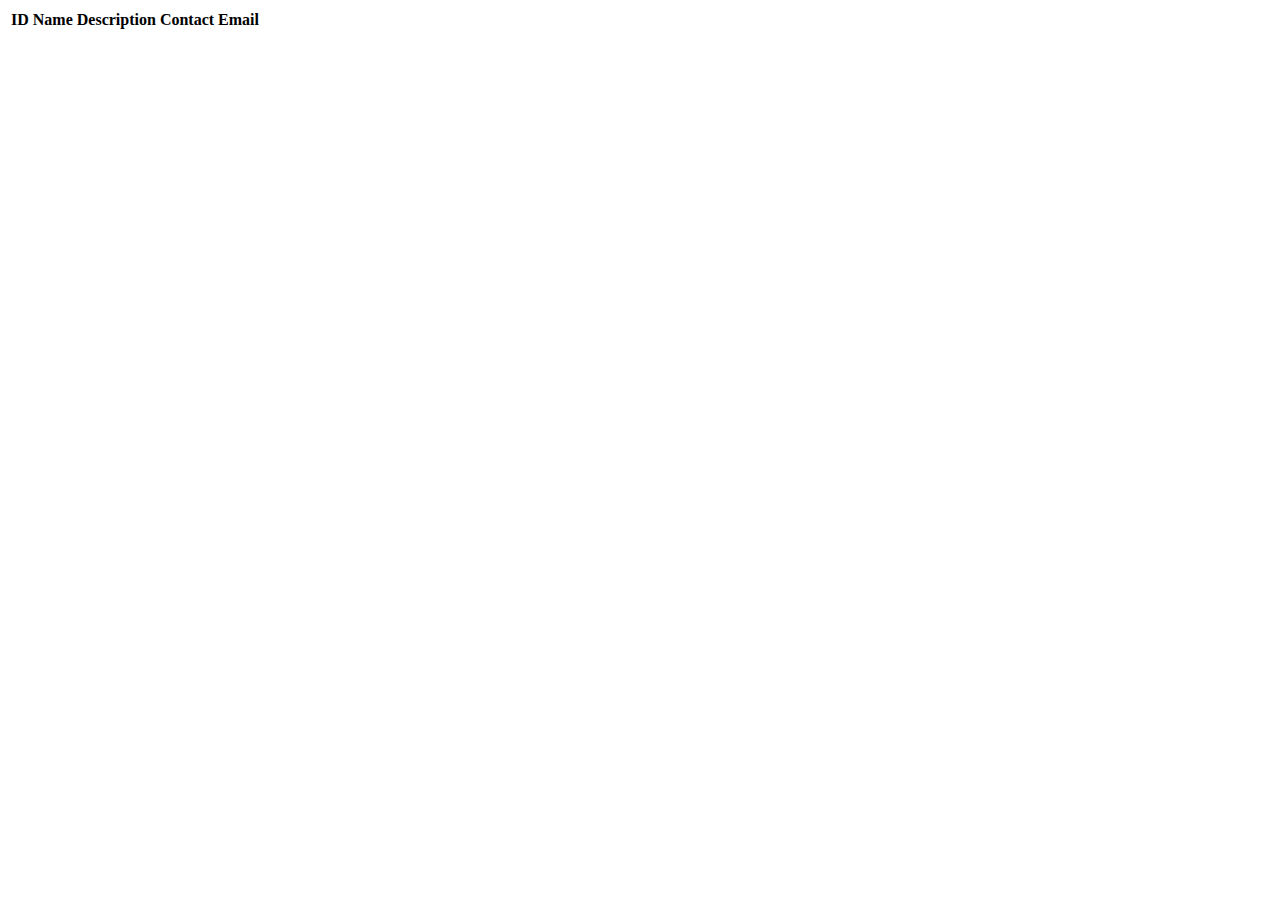
<file: src/main/resources/templates/events/index.html>
<!--<!DOCTYPE html>-->
<!--<html lang="en" xmlns:th="http://www.thymeleaf.org/">-->
<!--<head>-->
<!--    <meta charset="UTF-8"/>-->
<!--    <title>Coding Events</title>-->
<!--</head>-->
<!--<body>-->

<!--<h1>All Events</h1>-->

<!--<nav th:replace="fragments : : navigation"> </nav>-->

<!--<p th:unless="${events} and ${events.size()}">No Events!</p>-->

<!--<ul>-->
<!--    <th:block th:each="event : ${events}">-->
<!--        <li th:text="${event}"></li>-->
<!--    </th:block>-->
<!--</ul>-->

<!--</body>-->
<!--</html>-->
<!DOCTYPE html>
<html lang="en" xmlns:th="http://www.thymeleaf.org/">
<head th:replace="fragments :: head"></head>
<body class="container">

<header th:replace="fragments :: header"></header>

<table class="table table-striped">
    <thead>
     <tr>
         <th>ID</th>
         <th>Name</th>
         <th>Description</th>
         <th>Contact Email</th>
     </tr>
    </thead>
    <tr th:each="event : ${events}">
        <td th:text="${event.id}"></td>
        <td th:text="${event.name}"></td>
        <td th:text="${event.description}"></td>
        <td th:text="${event.contactEmail}"></td>
        <td th:text="${event.type.displayName}"></td>
    </tr>
</table>

</body>
</html>
</file>
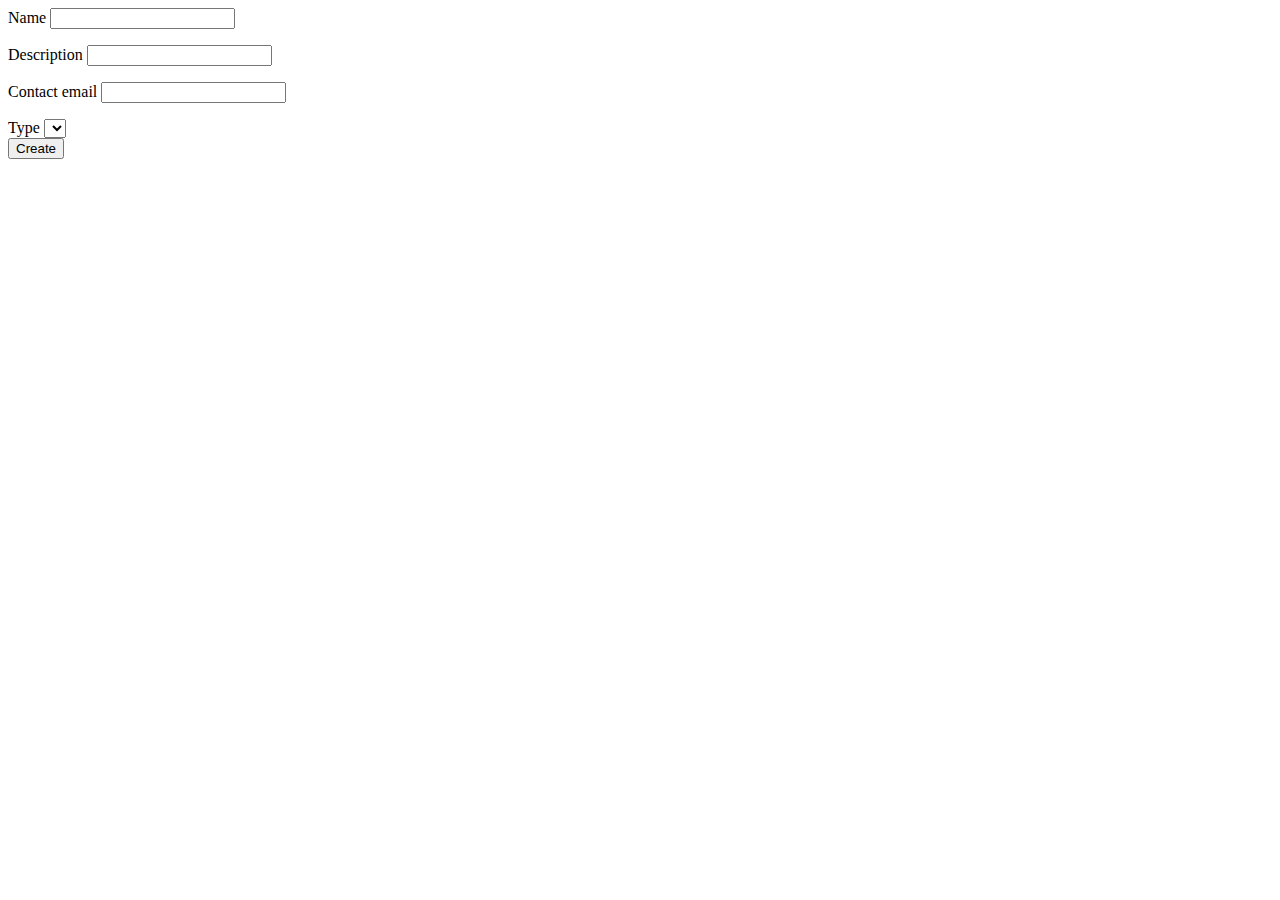
<file: src/main/resources/templates/events/create.html>
<!--<html lang="en" xmlns:th="https://www.thymeleaf.org/">-->
<!--<head>-->
<!--    <meta charset="UTF-8"/>-->
<!--    <title>Create</title>-->
<!--</head>-->
<!--<body>-->
<!--<h1>Create Event</h1>-->

<!--<nav th:replace="fragments : : navigation"></nav>-->

<!--<form method="post" action="/events/create" >-->
<!--  <input type="text" name="eventName">-->
<!--    <input type="submit" value="Create Event">-->
<!--</form>-->

<!--</body>-->
<!--</html>-->
<!DOCTYPE html>
<html lang="en" xmlns:th="http://www.thymeleaf.org/">
<head th:replace="fragments :: head"></head>
<body class="container" >

<header th:replace="fragments :: header"></header>


<form method="post">
    <div class="form-group">
        <label>Name
            <input th:field="${event.name}" class="form-control">
        </label>
        <p class="error" th:errors="${event.name}"></p>
    </div>
    <div class="form-group">
        <label>Description
            <input th:field="${event.description}" class="form-control">
        </label>
        <p class="error" th:errors="${event.description}"></p>
    </div>
    <div class="form-group">
        <label>Contact email
            <input th:field="${event.contactEmail}" class="form-control">
        </label>
        <p class="error" th:errors="${event.contactEmail}"></p>
    </div>
    <div class="form-group">
        <label>Type
            <select th:field="${event.type}">
                <option th:each="type : ${types}"
                        th:value="${type}"
                        th:text="${type.displayName}"
                ></option>
            </select>
        </label>
    </div>
    <div class="form-group">
        <input type="submit" value="Create" class="btn btn-success">
    </div>
</form>

</body>
</html>
</file>
